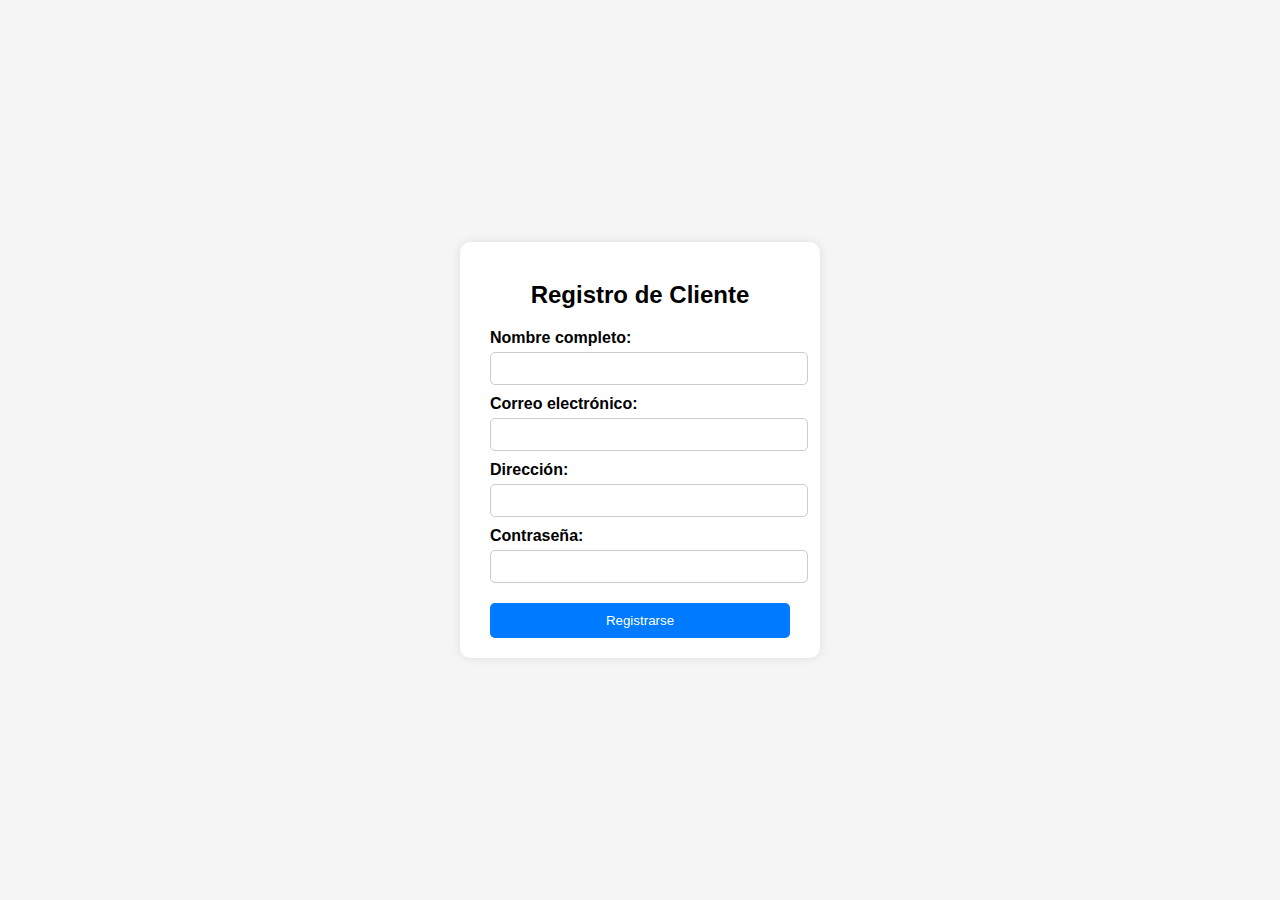
<file: index.html>
<!DOCTYPE html>
<html lang="es">
<head>
    <meta charset="UTF-8">
    <meta name="viewport" content="width=device-width, initial-scale=1.0">
    <title>Registro de Cliente</title>
    <link rel="stylesheet" href="style.css">
</head>
<body>
    <div class="container">
        <h2>Registro de Cliente</h2>
        <form id="registerForm" action="#" method="POST">
            <label for="nombre">Nombre completo:</label>
            <input type="text" id="nombre" name="nombre" required>

            <label for="correo">Correo electrónico:</label>
            <input type="email" id="correo" name="correo" required>

            <label for="direccion">Dirección:</label>
            <input type="text" id="direccion" name="direccion" required>

            <label for="contrasena">Contraseña:</label>
            <input type="password" id="contrasena" name="contrasena" required>

            <button type="submit">Registrarse</button>
        </form>
    </div>

    <script>
        document.getElementById("registerForm").addEventListener("submit", function(e) {
            e.preventDefault();
            alert("¡Registro enviado correctamente!");
            this.reset();
        });
    </script>
</body>
</html>
</file>
<file: style.css>
body {
    font-family: Arial, sans-serif;
    background-color: #f5f5f5;
    display: flex;
    justify-content: center;
    align-items: center;
    height: 100vh;
    margin: 0;
}

.container {
    background-color: white;
    padding: 20px 30px;
    border-radius: 10px;
    box-shadow: 0 0 10px rgba(0,0,0,0.1);
    width: 300px;
}

h2 {
    text-align: center;
    margin-bottom: 20px;
}

label {
    display: block;
    margin-top: 10px;
    font-weight: bold;
}

input {
    width: 100%;
    padding: 8px;
    margin-top: 5px;
    border: 1px solid #ccc;
    border-radius: 5px;
}

button {
    width: 100%;
    padding: 10px;
    margin-top: 20px;
    background-color: #007bff;
    color: white;
    border: none;
    border-radius: 5px;
    cursor: pointer;
}

button:hover {
    background-color: #0056b3;
}
</file>
